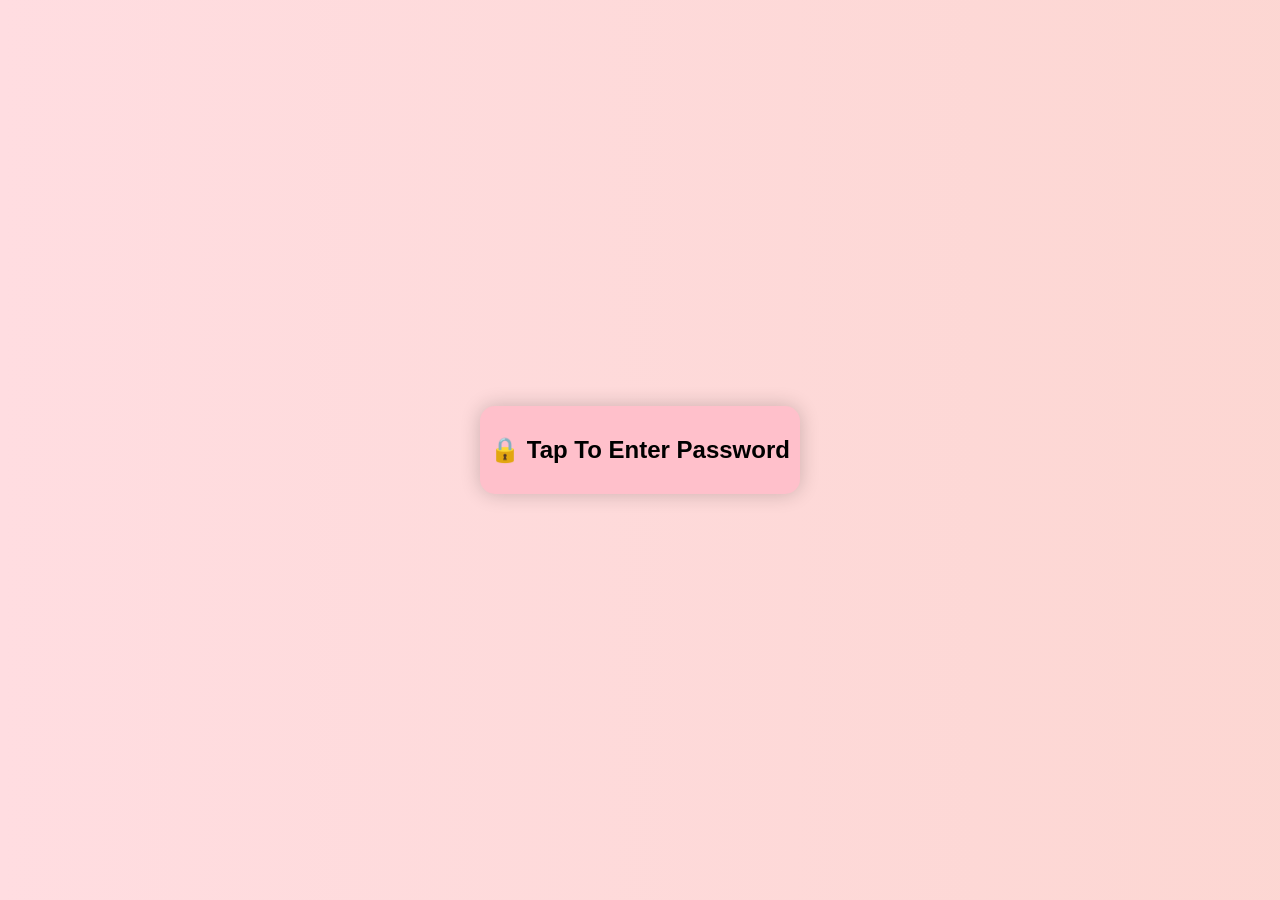
<file: index.html>
<!DOCTYPE html>
<html>

<head>
<title>Birthday Surprise</title>
<link rel="stylesheet" href="style.css">
</head>

<body>

<div class="lockscreen">

<h2 id="EnterText" style="cursor:pointer;">
🔒 Tap To Enter Password
</h2>

<div id="passwordBox" style="display:none;">

<br>

<input type="password" id="password" placeholder="Enter password">

<br><br>

<button onclick="checkPassword()">Unlock 🎁</button>

<p id="error"></p>

</div>

</div>

<script src="script.js"></script>

</body>

</html>
</file>
<file: style.css>
body {
margin:0;
font-family:Arial;
display:flex;
justify-content:center;
align-items:center;
height:100vh;
background:linear-gradient(270deg,#ff9a9e,#fad0c4,#fad0c4,#ffdde1);
background-size:600% 600%;
animation:bgMove 10s infinite;
}

@keyframes bgMove{
0%{background-position:0% 50%;}
50%{background-position:100% 50%;}
100%{background-position:0% 50%;}
}

.lockscreen{
background:pink;
padding:10px;
border-radius:15px;
text-align:center;
box-shadow:0 0 20px rgba(0,0,0,0.2);
}

button{
padding:10px 20px;
border:none;
background:#ff4d6d;
color:white;
border-radius:8px;
cursor:pointer;
}
.main{
padding-top:80px;
text-align:center;
}
.surprisePage{
display:block;
text-align:center;
padding-top:80px;
}

.message{
font-size:20px;
width:80%;
margin:auto;
line-height:1.6;
}

canvas{
position:fixed;
top:0;
left:0;
pointer-events:none;
}
.envelope{
display:none;
margin-top:40px;
background:Lightgreen;
padding:20px;
width:300px;
margin-left:auto;
margin-right:auto;
border-radius:10px;
box-shadow:0 0 15px rgba(0,0,0,0.2);
}

.letter{
font-size:
18px;
line-height:1.6;
}
</file>
